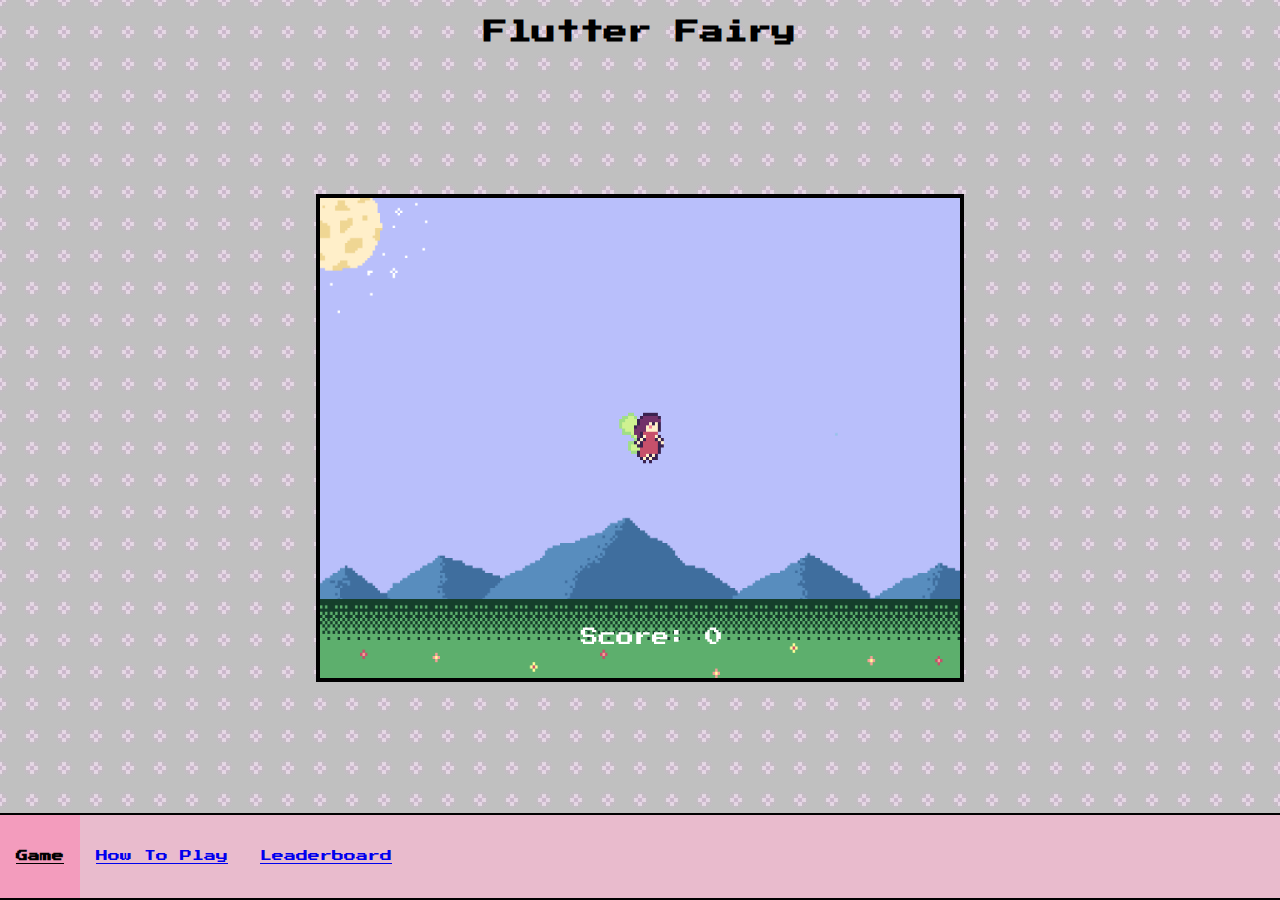
<file: Final Project/index.html>
<!DOCTYPE html>
<html lang="en">
<head>
    <meta charset="UTF-8">
    <meta name="viewport" content="width=device-width, initial-scale=1.0">
    <title>Flutter Fairy</title>
    <link rel="stylesheet" href="styles.css">
    <link rel="stylesheet" href="https://fonts.googleapis.com/css2?family=Press+Start+2P">
</head>
<body>
    <!-- Container to hold game container and navbar -->
    <div class="main-container">
        <h2>Flutter Fairy</h2>
        <!-- Container to hold game canvas and end screen popup -->
        <div class="container">
            <!-- Game Canvas -->
            <canvas id="game-canvas" width="864" height="608"></canvas>
            <!-- Overlay Layer Div -->
            <div class="overlay-layer">  
                <!-- End Screen Popup -->
                <div id="end-screen">
                    <h1>Game Over</h1>
                    <p id="score-text">Score: 0</p>
                    <p id="best-text">Best: 0</p>
                    <button id="restart-button">Restart</button>
                    <button id="leaderboard-button">Add to Leaderboard</button>
                </div>

                <!-- Leaderboard Submission Form -->
                <form id="leaderboard-form" class="retro-panel" action="leaderboard.html" method="GET">
                    <h2 id="lb-title">ADD TO LEADERBOARD</h2>
                    <div class="retro-card">
                        <!-- Required name field that only accepts letters -->
                        <div class="input-row">
                            <input type="text" class="retro-input" id="name" name="name" placeholder="Your name..." pattern="[A-Z a-z\s]+" title="Only A–Z." maxlength="3" required/>
                        </div>
                        
                        <div class="button-row">
                            <!-- Form submission buttons -->
                            <button id="lb-cancel" class="retro-btn cancel" type="button">CANCEL</button>
                            <button id="lb-submit" class="retro-btn primary" type="submit">SUBMIT</button>
                        </div>
                    </div>
                </form>
            </div>
        </div>
        
        <!-- Navigation Bar -->
        <nav>
            <!-- Game Page Link -->
            <div class="nav-container active">
                <a href="index.html">Game</a>
            </div>
            
            <!-- How To Play Page Link -->
            <div class="nav-container">
                <a href="how-to-play.html">How To Play</a>
            </div>

            <!-- Leaderboard Link -->
            <div class="nav-container">
                <a href="leaderboard.html">Leaderboard</a>
            </div>
        </nav>
    </div>
    

    <!-- JavaScript File -->
    <script type="module" src="js/main.js"></script>
</body>
</html>
</file>
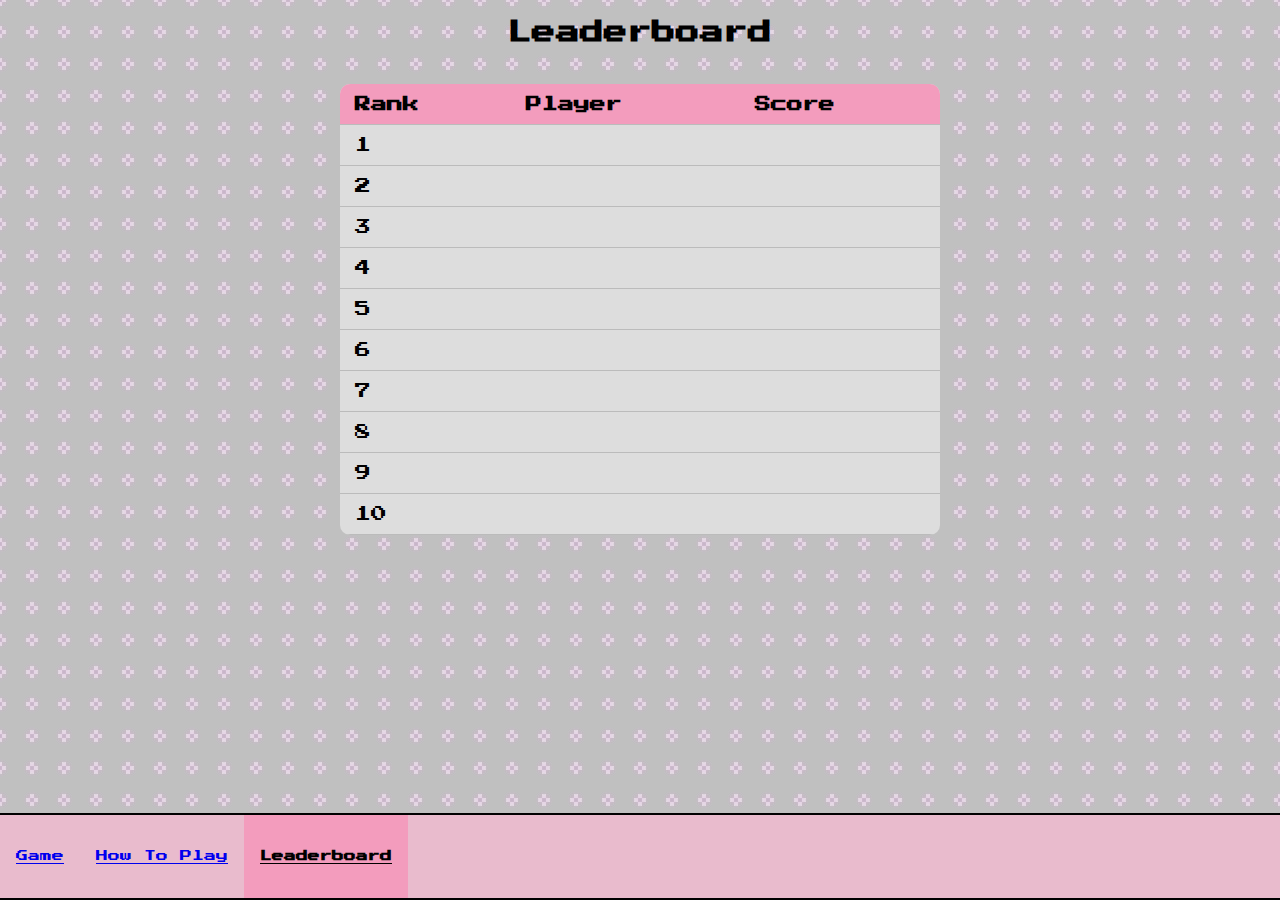
<file: Final Project/leaderboard.html>
<!DOCTYPE html>
<html lang="en">
<head>
    <meta charset="UTF-8">
    <meta name="viewport" content="width=device-width, initial-scale=1.0">
    <title>Leaderboard</title>
    <link rel="stylesheet" href="styles.css">
    <link rel="stylesheet" href="https://fonts.googleapis.com/css2?family=Press+Start+2P">
</head>
<body>
    <!-- Container to hold game container and navbar -->
    <div class="main-container">
        <h2>Leaderboard</h2>
        <!-- Container to hold game canvas and end screen popup -->
        <div class="container">
            <div class="table-container">
                <table id="leaderboardTable">
                    <tr>
                        <th>Rank</th>
                        <th>Player</th>
                        <th>Score</th>
                    </tr>
                </table>

                <script>
                    function loadLeaderboard() {
                        const table = document.getElementById("leaderboardTable");
                        const leaderboard = JSON.parse(localStorage.getItem("leaderboard")) || [];

                        // Sort scores (optional)
                        leaderboard.sort((a, b) => b.score - a.score);

                        const MAX_ROWS = 10;

                        for (let i = 0; i < MAX_ROWS; i++) {
                            if (leaderboard[i]) {
                                const row = table.insertRow();
                                row.insertCell().textContent = i + 1;
                                row.insertCell().textContent = leaderboard[i].name;
                                row.insertCell().textContent = leaderboard[i].score;
                            }
                            else {
                                const row = table.insertRow();
                                row.insertCell().textContent = i + 1;
                                row.insertCell().textContent = "   ";
                                row.insertCell().textContent = " ";
                            }
                        }
                    }

                    loadLeaderboard();
                </script>
            </div>
        </div>
        
        <!-- Navigation Bar -->
        <nav>
            <!-- Game Page Link -->
            <div class="nav-container">
                <a href="index.html">Game</a>
            </div>
            
            <!-- How To Play Page Link -->
            <div class="nav-container">
                <a href="how-to-play.html">How To Play</a>
            </div>

            <!-- Leaderboard Link -->
            <div class="nav-container active">
                <a href="leaderboard.html">Leaderboard</a>
            </div>
        </nav>
    </div>
</body>
</html>
</file>
<file: Final Project/styles.css>
body {
    /* Remove gap from edge of website */
    margin: 0;
    /* Set font for the entire website */
    /* font-family: Tahoma, sans-serif; */
    font-family: "Press Start 2P", monospace;
    /* Add background image */
    background-image: url("textures/web-bg.jpeg");
    /* Repeat image */
    background-repeat: repeat;
    /* Automatically adjust size w/ the window */
    background-size: auto;
}

.main-container {
    /* Use flexbox layout */
    display: flex;
    /* Arrange children in a column */
    flex-direction: column;
    /* Set height to fill viewport */
    height: 100vh;
    /* Horizontally center content w/in container */
    justify-content: center;
    /* Vertically center conent w/in container */
    align-items: center;
}

/* Container takes all remaining space above nav */
.container {
    /* Takes up 9/10 of main container */
    flex: 9;
    /* Width of game container (width of screen) */
    width: 100%;
    position: relative;
    /* Horizontally center content within game container */
    justify-content: center;
    /* Vertically center content within game container */
    align-items: center;
}

/* Retro panel */
.retro-panel {
    width: 420px;
    padding: 18px;
    background: linear-gradient(180deg,#ffb6d3 0%,#ff9fc4 100%);
    border: 6px solid #5b2b5c;
    box-shadow: 6px 6px 0 rgba(0,0,0,0.25);
    font-family: "Press Start 2P", monospace;
    color: #111;
    display: flex;
    flex-direction: column;
    gap: 14px;
    align-items: center;
}

/* Inner card of retro panel */
.retro-card {
    width: 100%;
    background: #e6e6e6;
    padding: 14px;
    border: 4px solid #8a8a8a;
    display: flex;
    flex-direction: column;
    gap: 12px;
}

.retro-panel h2 {
    margin: 0;
    font-size: 14px;
    letter-spacing: 1px;
    text-align: center;
}

/* Input row */
.input-row {
    display: flex;
    gap: 8px;
    align-items: center;
    justify-content: center;
}

.retro-input {
    flex: 1;
    min-width: 160px;
    padding: 10px 12px;
    border: 3px solid #5b2b5c;
    outline: none;
    font-family: inherit;
    font-size: 12px;
    background: #fff;
    box-shadow: inset 0 -3px 0 rgba(0,0,0,0.06);
    border-radius: 4px;
}

.helper {
    font-size: 10px;
    color: #333;
    text-align: center;
    margin-top: -6px;
}

/* Button row */
.button-row {
    display:flex;
    gap: 10px;
    justify-content: center;
}

/* Button */
.retro-btn {
    padding: 8px 14px;
    border: 4px solid #5b2b5c;
    background: linear-gradient(180deg,#fff 0%,#f0f0f0 100%);
    font-family: inherit;
    font-size: 11px;
    cursor: pointer;
    user-select: none;
    border-radius: 4px;
    box-shadow: 0 4px 0 rgba(0,0,0,0.12);
}
.retro-btn:active {
    transform: translateY(2px);
    box-shadow: 0 2px 0 rgba(0,0,0,0.08);
}

.retro-btn.cancel {
    background: linear-gradient(180deg,#ffd4d4 0%,#ffc6c6 100%);
}

.retro-btn.primary {
    background: linear-gradient(180deg,#cfe8ff 0%,#b4dbff 100%);
}

/* End screen overlay */
.overlay-layer {
    position: absolute;
    top: 0;
    left: 0;
    width: 100%;
    height: 100%;
    /* Allow clicking canvas unless popup is shown */
    pointer-events: none;
}

/* End screen */
#end-screen {
    display: none;
    position: absolute;
    top: 50%;
    left: 50%;
    transform: translate(-50%, -50%);
    width: 640px;
    height: 480px;
    background-color: rgba(0, 0, 0, 0.7);
    flex-direction: column;
    justify-content: center;
    align-items: center;
    color: white;
    font-family: 'Press Start 2P', sans-serif;
    font-size: 20px;
    z-index: 10;
    /* Allow interaction */
    pointer-events: auto;
}

/* End screen button */
#end-screen button {
    margin: 10px;
    padding: 10px 20px;
    font-size: 16px;
    cursor: pointer;
}

/* Leaderboard form */
#leaderboard-form {
    display: none;
    position: absolute;
    top: 50%;
    left: 50%;
    transform: translate(-50%, -50%);
    color: black;
    z-index: 20;
    /* Allow interaction */
    pointer-events: auto;
}

/* Game canvas fills container */
#game-canvas {
    width: 640px;
    height: 480px;
    /* Border */
    border: 4px solid black;
    /* Canvas background color */
    background-color: white;
    position: absolute;
    top: 50%;
    left: 50%;
    transform: translate(-50%, -50%);
    margin: 0 auto;
}

/* Container that holds text */
#text-container {
    /* Takes up 9/10 of main container */
    flex: 9;
    display: flex;
    /* Add space between the container and the edge of the website */
    margin: 20px;
    /* Add space between the edge of the container and its contents */
    padding: 20px;
    /* Set the color of the container */
    background-color: #ddd;
    /* Make the edges of the container rounded */
    border-radius: 10px;
    /* Set the font */
    font-family: Tahoma, sans-serif;
}

/* Navigation bar */
nav {
    /* Takes up 1/10 of main container */
    flex: 1;
    /* Width of navbar (width of screen) */
    width: 100%;
    /* Flex display */
    display: flex;
    /* Left align the nav-containers w/in the navbar */
    justify-content: flex-start;
    /* Make the nav-containers stretch to the height of the navbar */
    align-items: stretch;
    /* Remove space between the navbar and the edge of the website */
    margin: 0;
    /* Remove space between the edge of the navbar and its contents */
    padding: 0;
    /* Navbar background color */
    background-color: #e9bbcd;
    /* Create a border around container */
    border-style: solid;
    /* Set border width */
    border-width: 2px;
}

/* Container to hold navbar links */
.nav-container {
    /* Flex display */
    display: flex;
    /* Vertically center the contents of the nav-container */
    align-items: center;
    
}

/* Hover effects for navbar containers */
.nav-container:hover {
    /* Change background color on hover to gray */
    background-color: #ddd;
    /* Make font bold on hover */
    font-weight: bold;
    /* Add extra padding on hover */
    padding: 0 4px;
}

/* Navbar links */
.nav-container a {
    /* Block display */
    display: block;
    /* Add space between the edge of the container and its contents */
    padding: 14px 16px;
    /* Set font and font size */
    font-family: "Press Start 2P", monospace;
    font-size: 12px;
}

/* Hover effects for navbar links */
.nav-container a:hover {
    /* Make font color black on hover */
    color: black;
}

/* Active navbar container effects */
.nav-container.active,
.nav-container.active a {
    /* When container is active, make bg darker pink */
    background-color: #f39cbd;
    /* Make font bold */
    font-weight: bold;
    color: black;
}

/* Media query for navbar */
@media (max-width: 600px) {
    nav {
        justify-content: center;
        align-items: stretch;   
    }

    .nav-container {
        width: 100%;              
    }

    .nav-container a {
        width: 100%;
        text-align: center;
        padding: 10px 0;
        font-size: 10px;
    }
}

/* Container that holds leaderboard table */
.table-container {
    display: flex;   
    /* Horizontally center the table within container */       
    justify-content: center;
    /* Add space between the container and the edge of the website */
    margin: 20px 0; 
}

/* Leaderboard table */
table {
    width: 80%;
    max-width: 600px; 
    /* Remove double borders */
    border-collapse: collapse;
    /* Left align all text within table */
    text-align: left;
    /* Set the background color of table */
    background-color: #ddd;
    /* Make the edges of the table rounded */
    border-radius: 10px;
    /* Fix rounded corners */
    overflow: hidden; 
    
}

/* Table heading */
table th {
    /* Set the background color of the table header */
    background-color: #f39cbd;
    /* Set the font color */
    color: black;
}

/* Table cells */
table th,
table td {
    /* Add space inside cells */
    padding: 12px 15px;
    /* Add bottom borders to cells */
    border-bottom: 1px solid #bbb;
}

/* Hover effects for table cells */
table tbody tr:hover {
    /* Change background color of cell on hover */
    background-color: #e9bbcd;
}
</file>
